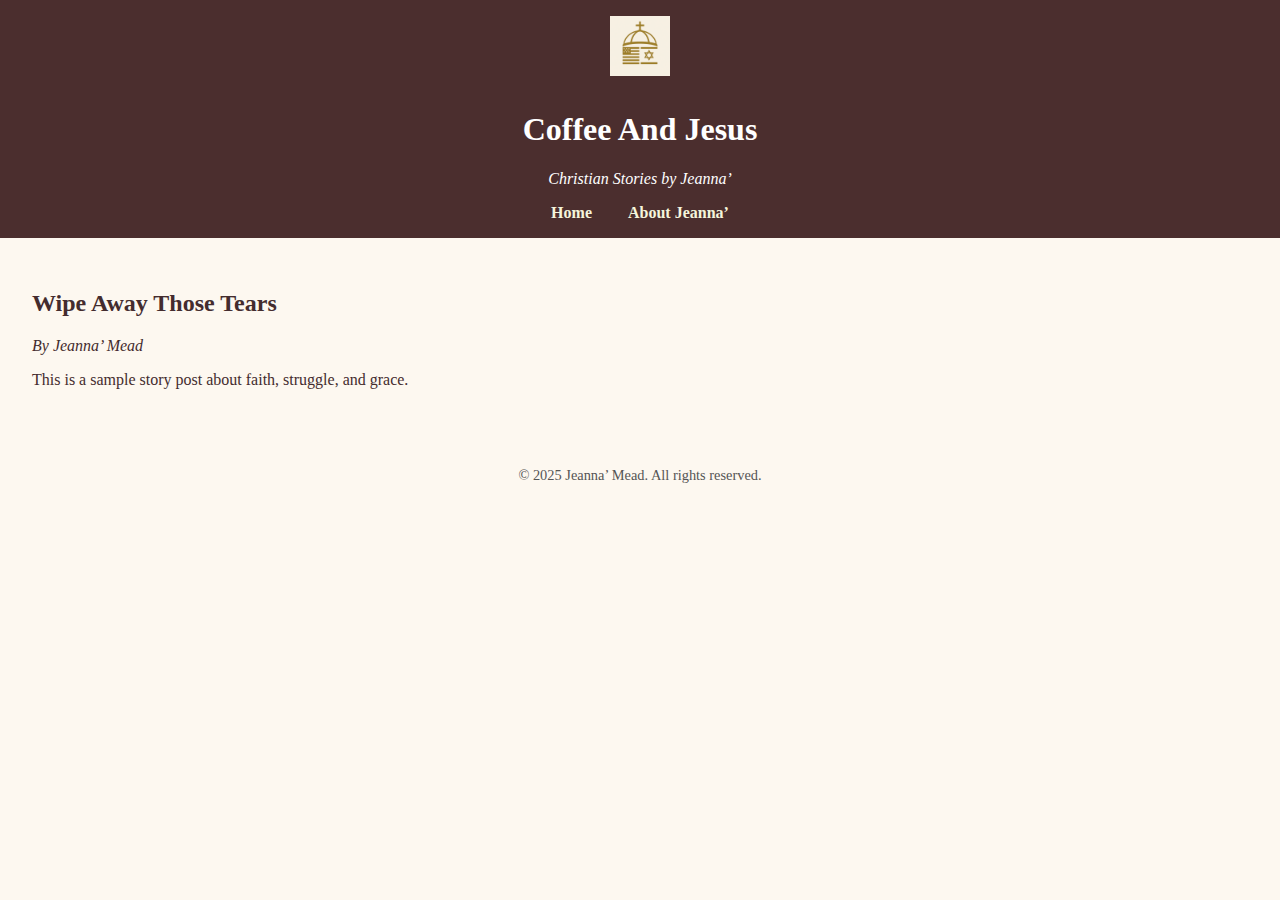
<file: index.html>
<!DOCTYPE html>
<html lang="en">
<head>
  <meta charset="UTF-8" />
  <meta name="viewport" content="width=device-width, initial-scale=1.0" />
  <title>Coffee And Jesus</title>
  <link rel="stylesheet" href="assets/style.css" />
  <link rel="icon" href="assets/favicon.ico" type="image/x-icon" />
</head>
<body>
  <header>
    <img src="assets/logo.png" alt="Faithful Words Logo" class="logo" />
    <h1>Coffee And Jesus</h1>
    <p><em>Christian Stories by Jeanna’</em></p>
    <nav>
      <a href="index.html">Home</a>
      <a href="about.html">About Jeanna’</a>
    </nav>
  </header>
  <main>
    <article>
      <h2>Wipe Away Those Tears</h2>
      <p><em>By Jeanna’ Mead</em></p>
      <p>This is a sample story post about faith, struggle, and grace.</p>
    </article>
  </main>
  <footer>
    <p>© 2025 Jeanna’ Mead. All rights reserved.</p>
  </footer>
</body>
</html>
</file>
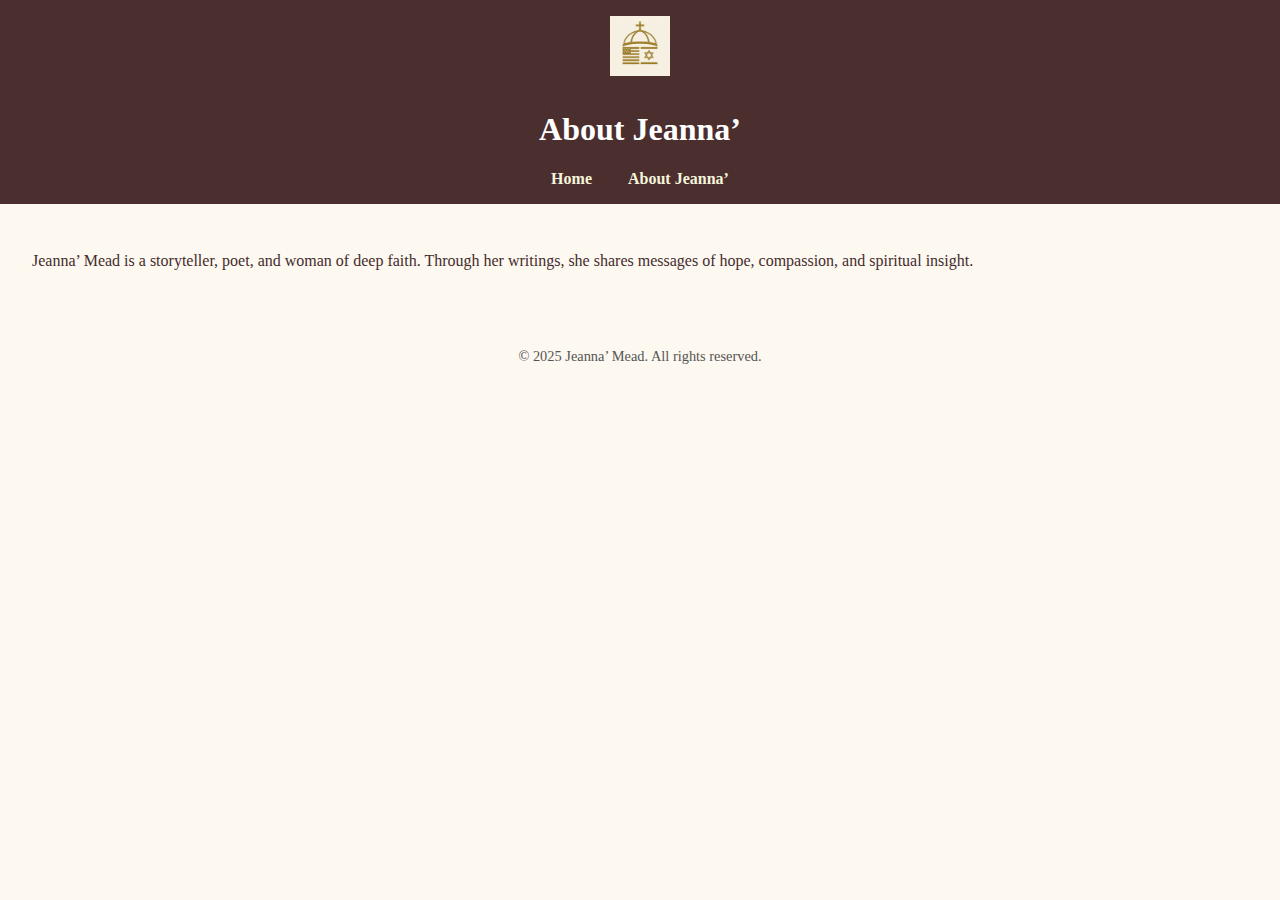
<file: about.html>
<!DOCTYPE html>
<html lang="en">
<head>
  <meta charset="UTF-8" />
  <meta name="viewport" content="width=device-width, initial-scale=1.0" />
  <title>About Jeanna’</title>
  <link rel="stylesheet" href="assets/style.css" />
  <link rel="icon" href="assets/favicon.ico" type="image/x-icon" />
</head>
<body>
  <header>
    <img src="assets/logo.png" alt="Faithful Words Logo" class="logo" />
    <h1>About Jeanna’</h1>
    <nav>
      <a href="index.html">Home</a>
      <a href="about.html">About Jeanna’</a>
    </nav>
  </header>
  <main>
    <p>Jeanna’ Mead is a storyteller, poet, and woman of deep faith. Through her writings, she shares messages of hope, compassion, and spiritual insight.</p>
  </main>
  <footer>
    <p>© 2025 Jeanna’ Mead. All rights reserved.</p>
  </footer>
</body>
</html>
</file>
<file: assets/style.css>
body {
  font-family: Georgia, serif;
  background-color: #fdf8f0;
  color: #442c2e;
  margin: 0;
  padding: 0;
}
header {
  background-color: #4b2e2e;
  color: #fff;
  text-align: center;
  padding: 1rem;
}
header img.logo {
  max-height: 60px;
  margin-bottom: 10px;
}
nav a {
  margin: 0 1rem;
  color: #f5f5dc;
  text-decoration: none;
  font-weight: bold;
}
main {
  padding: 2rem;
}
footer {
  text-align: center;
  padding: 1rem;
  font-size: 0.9rem;
  color: #555;
}
</file>
